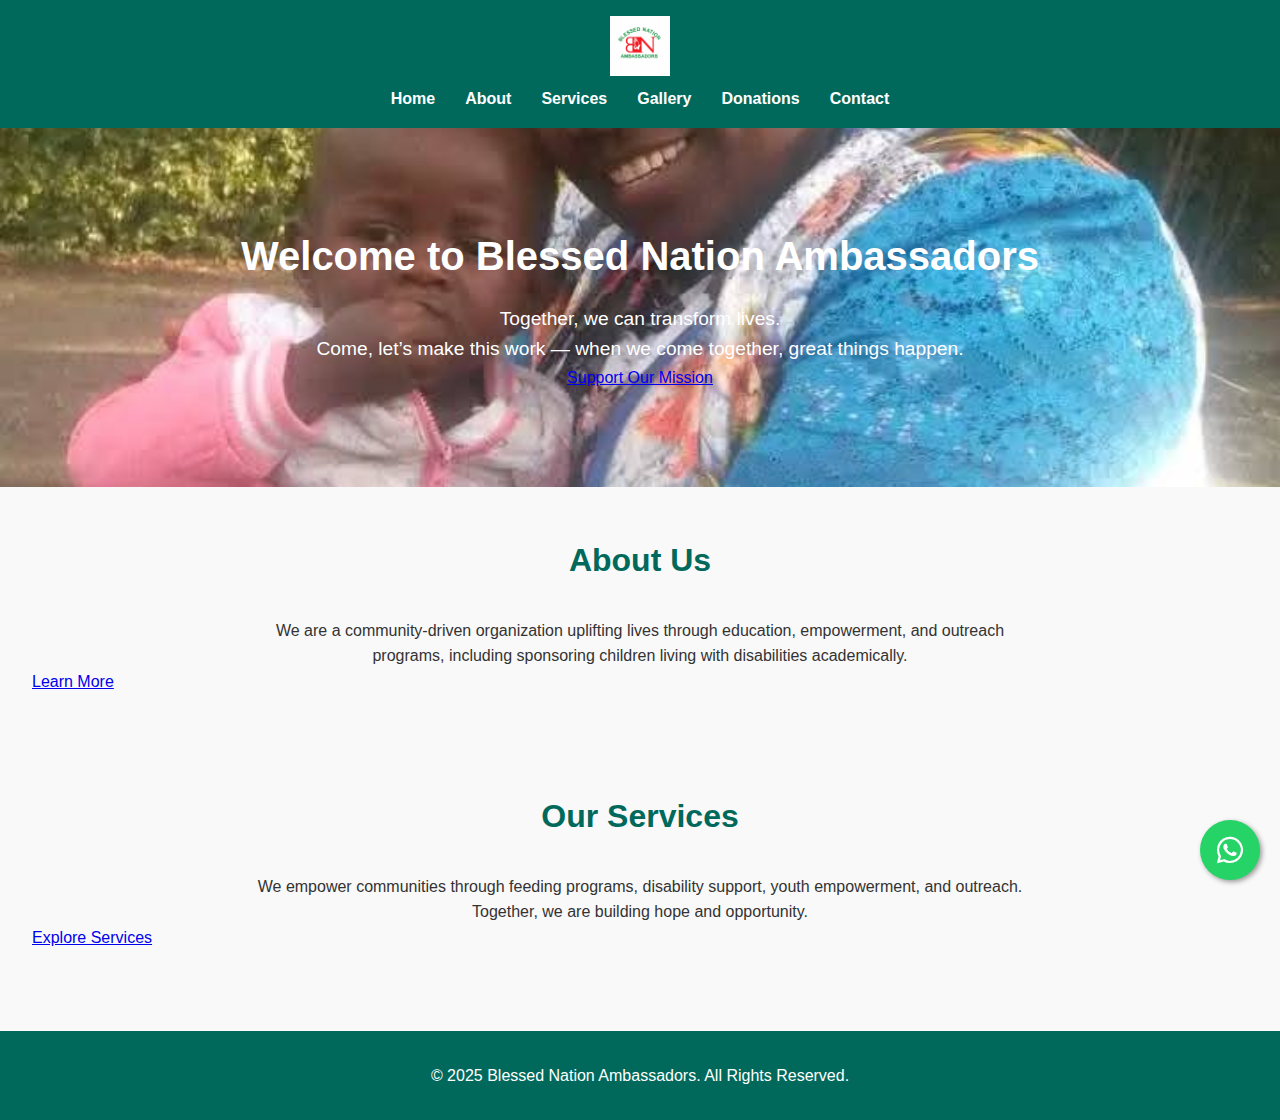
<file: index.html>
<!DOCTYPE html>
<html lang="en">
<head>
  <meta charset="UTF-8">
  <meta name="viewport" content="width=device-width, initial-scale=1.0">
  <title>Blessed Nation Ambassadors</title>
  <meta name="description" content="Blessed Nation Ambassadors – Transforming lives through education, empowerment, and outreach. Come, let’s make this work together.">
  <link rel="icon" type="image/png" href="Images/47e9737984de079_file_000000009db461fd9a258cbe5c39906c_wm.png">
  <link rel="stylesheet" href="styles.css">
  <link href="https://cdnjs.cloudflare.com/ajax/libs/font-awesome/6.5.0/css/all.min.css" rel="stylesheet">
</head>
<body>

  <!-- Header -->
  <header>
    <div class="container">
      <img src="Images/47e9737984de079_file_000000009db461fd9a258cbe5c39906c_wm.png" alt="Blessed Nation Logo" class="logo">
      <nav>
        <ul>
          <li><a href="index.html" class="active">Home</a></li>
          <li><a href="about.html">About</a></li>
          <li><a href="services.html">Services</a></li>
          <li><a href="gallery.html">Gallery</a></li>
          <li><a href="donations.html">Donations</a></li>
          <li><a href="contact.html">Contact</a></li>
        </ul>
      </nav>
    </div>
  </header>

  <!-- Hero Section -->
  <section class="hero" style="background-image: url('Images/FB_IMG_1756775549013.jpg');">
    <div class="hero-text">
      <h1>Welcome to Blessed Nation Ambassadors</h1>
      <p>Together, we can transform lives. <br> Come, let’s make this work — when we come together, great things happen.</p>
      <a href="donations.html" class="btn">Support Our Mission</a>
    </div>
  </section>

  <!-- About Section (short) -->
  <section class="about-home">
    <div class="container">
      <h2>About Us</h2>
      <p>We are a community-driven organization uplifting lives through education, empowerment, and outreach programs, including sponsoring children living with disabilities academically.</p>
      <a href="about.html" class="btn">Learn More</a>
    </div>
  </section>

  <!-- Services Section (short) -->
  <section class="services-home">
    <div class="container">
      <h2>Our Services</h2>
      <p>We empower communities through feeding programs, disability support, youth empowerment, and outreach. Together, we are building hope and opportunity.</p>
      <a href="services.html" class="btn">Explore Services</a>
    </div>
  </section>

  <!-- Footer -->
  <footer>
    <p>&copy; 2025 Blessed Nation Ambassadors. All Rights Reserved.</p>
  </footer>

  <!-- WhatsApp Floating Button -->
  <a href="https://wa.me/254712972035" class="whatsapp-float" target="_blank">
    <i class="fab fa-whatsapp"></i>
  </a>

</body>
</html>
</file>
<file: styles.css>
/* =======================
   Global Styles
======================= */
* {
  margin: 0;
  padding: 0;
  box-sizing: border-box;
  font-family: "Segoe UI", Tahoma, Geneva, Verdana, sans-serif;
}

body {
  line-height: 1.6;
  background: #f9f9f9;
  color: #333;
}

/* =======================
   Header & Navigation
======================= */
header {
  background: #00695c;
  color: #fff;
  padding: 1rem 0;
  text-align: center;
}

header img {
  max-width: 60px;
  display: block;
  margin: 0 auto 10px;
}

nav ul {
  display: flex;
  justify-content: center;
  flex-wrap: wrap;
  list-style: none;
}

nav ul li {
  margin: 0 15px;
}

nav ul li a {
  color: #fff;
  text-decoration: none;
  font-weight: 600;
  transition: color 0.3s;
}

nav ul li a:hover {
  color: #ffd600;
}

/* =======================
   Hero Section
======================= */
.hero {
  background: url("Images/FB_IMG_1756775549013.jpg") no-repeat center center/cover;
  color: #fff;
  text-align: center;
  padding: 6rem 2rem;
}

.hero h1 {
  font-size: 2.5rem;
  margin-bottom: 1rem;
}

.hero p {
  font-size: 1.2rem;
}

/* =======================
   Sections
======================= */
section {
  padding: 3rem 2rem;
}

section h2 {
  text-align: center;
  margin-bottom: 2rem;
  font-size: 2rem;
  color: #00695c;
}

section p {
  max-width: 800px;
  margin: auto;
  text-align: center;
}

/* =======================
   Services / Programs
======================= */
.services-grid {
  display: grid;
  grid-template-columns: repeat(auto-fit, minmax(250px, 1fr));
  gap: 1.5rem;
  margin-top: 2rem;
}

.service-card {
  background: #fff;
  padding: 1.5rem;
  border-radius: 10px;
  box-shadow: 0 4px 8px rgba(0,0,0,0.1);
  text-align: center;
  transition: transform 0.3s;
}

.service-card:hover {
  transform: translateY(-5px);
}

.service-card img {
  width: 100%;
  height: 180px;
  object-fit: cover;
  border-radius: 10px;
  margin-bottom: 1rem;
}

/* =======================
   Gallery
======================= */
.gallery-grid {
  display: grid;
  grid-template-columns: repeat(auto-fit, minmax(200px, 1fr));
  gap: 10px;
}

.gallery-grid img {
  width: 100%;
  height: 200px;
  object-fit: cover;
  border-radius: 8px;
  cursor: pointer;
  transition: transform 0.3s;
}

.gallery-grid img:hover {
  transform: scale(1.05);
}

.lightbox {
  display: none;
  position: fixed;
  z-index: 1000;
  left: 0;
  top: 0;
  width: 100%;
  height: 100%;
  background: rgba(0,0,0,0.8);
}

.lightbox img {
  display: block;
  max-width: 90%;
  max-height: 80%;
  margin: 5% auto;
  border-radius: 10px;
}

/* =======================
   Donation & Forms
======================= */
form {
  max-width: 600px;
  margin: 2rem auto;
  background: #fff;
  padding: 2rem;
  border-radius: 10px;
  box-shadow: 0 4px 8px rgba(0,0,0,0.1);
}

form label {
  display: block;
  margin-bottom: 0.5rem;
  font-weight: bold;
}

form input, form textarea, form select {
  width: 100%;
  padding: 0.8rem;
  margin-bottom: 1rem;
  border: 1px solid #ccc;
  border-radius: 5px;
}

form button {
  background: #00695c;
  color: #fff;
  border: none;
  padding: 0.8rem 1.5rem;
  border-radius: 5px;
  cursor: pointer;
  font-size: 1rem;
  transition: background 0.3s;
}

form button:hover {
  background: #004d40;
}

/* Donation Buttons */
.donation-buttons {
  display: flex;
  justify-content: center;
  gap: 1rem;
  margin: 1.5rem 0;
}

.donation-buttons a {
  background: #ffd600;
  padding: 0.8rem 1.2rem;
  border-radius: 5px;
  text-decoration: none;
  color: #333;
  font-weight: bold;
  transition: background 0.3s;
}

.donation-buttons a:hover {
  background: #ffca28;
}

/* =======================
   Footer
======================= */
footer {
  background: #00695c;
  color: #fff;
  text-align: center;
  padding: 1.5rem 1rem;
  margin-top: 2rem;
}

footer p {
  margin: 0.5rem 0;
}

/* =======================
   Floating WhatsApp Button
======================= */
.whatsapp-float {
  position: fixed;
  width: 60px;
  height: 60px;
  bottom: 20px;
  right: 20px;
  background-color: #25d366;
  color: #fff;
  border-radius: 50%;
  text-align: center;
  font-size: 30px;
  box-shadow: 2px 2px 5px #999;
  z-index: 100;
  display: flex;
  align-items: center;
  justify-content: center;
  text-decoration: none;
}

.whatsapp-float:hover {
  background-color: #20b954;
}

/* =======================
   Responsive
======================= */
@media (max-width: 768px) {
  .hero h1 {
    font-size: 1.8rem;
  }

  .services-grid {
    grid-template-columns: 1fr;
  }

  .gallery-grid {
    grid-template-columns: 1fr 1fr;
  }
  }
</file>
